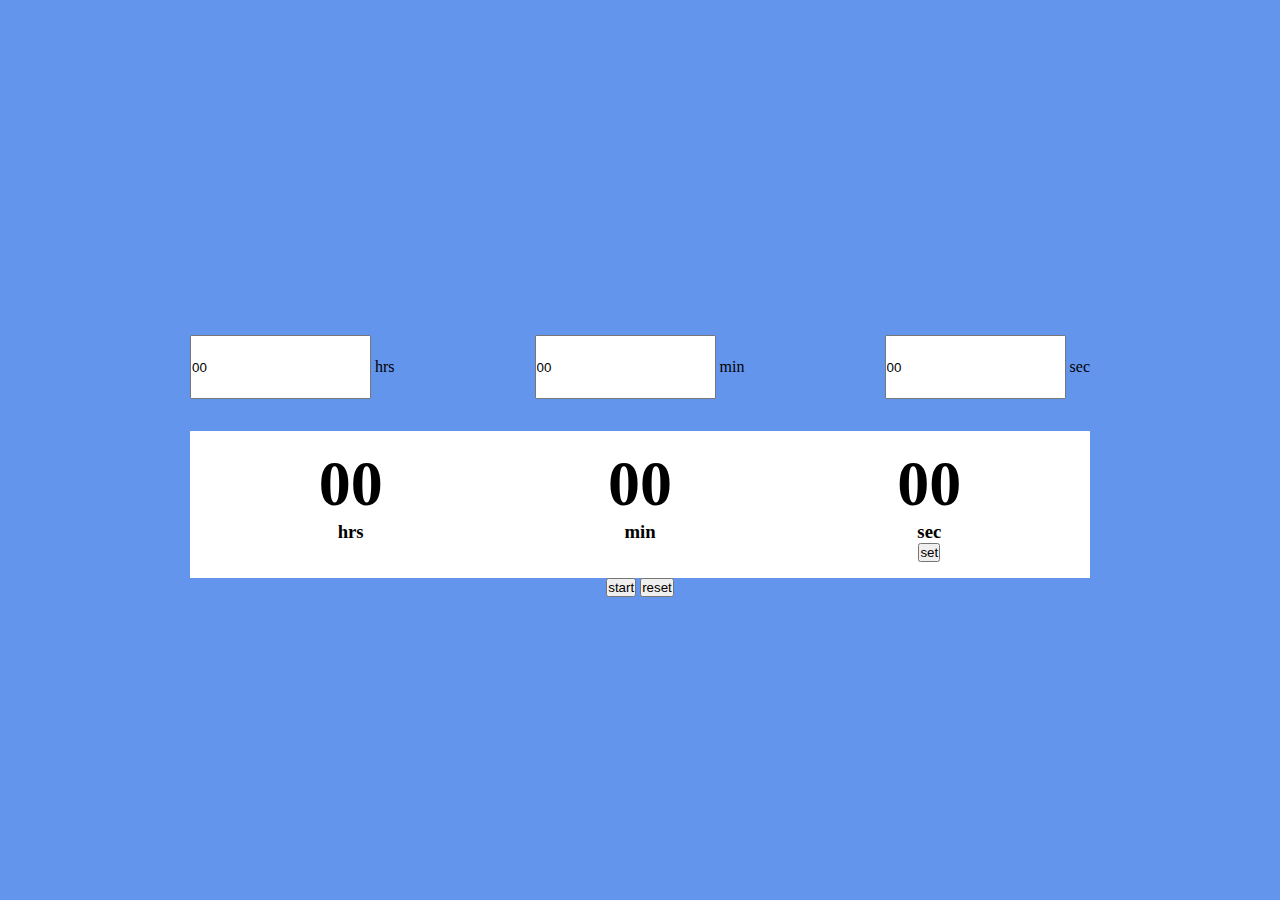
<file: codeholic-timer/index.html>
<!DOCTYPE html>
<html lang="en">
<head>
    <meta charset="UTF-8">
    <meta http-equiv="X-UA-Compatible" content="IE=edge">
    <meta name="viewport" content="width=device-width, initial-scale=1.0">
    <title>Document</title>
    <link rel="stylesheet" href="style.css"/>
</head>
<body>
    <section class = 'coming-soon'>
        <div>
            <div class = 'input-time'>
                <div class='from-group'><input id= "hours" class="form-control" type="number" value ="00" min=0 name='hours'/> hrs </div>
                <div class='from-group'><input id= "minutes" class="form-control" type="number" value ="00" min=0 name='minutes'/> min </div>
                <div class='from-group'><input id= "seconds" class="form-control" type="number" value ="00" min=0 name='seconds'/> sec </div>

            </div>
            <div class="countdown">
                <div class = "container-hour">
                    <h3 class= "hour">00</h3>
                    <h3>hrs</h3>
                </div>
                <div class = "container-minute">
                    <h3 class= "minute">00</h3>
                    <h3>min</h3>
                </div>
                <div class = "container-second">
                    <h3 class= "second">00</h3>
                    <h3>sec</h3>
                <div class="set">
                    <button class = "button set-btn">set</button>
                </div>
                </div>
            </div>
        </div>
        <div class = "buttons">
            <button class ="button start-btn">start</button>
            <!-- <button class ="button pause-btn">pause</button>
            <button class ="button stop-btn">stop</button> -->
            <button class ="button reset-btn">reset</button>
            

        </div>
    </section>
    <script src='index.js'></script>
</body>
</html>
</file>
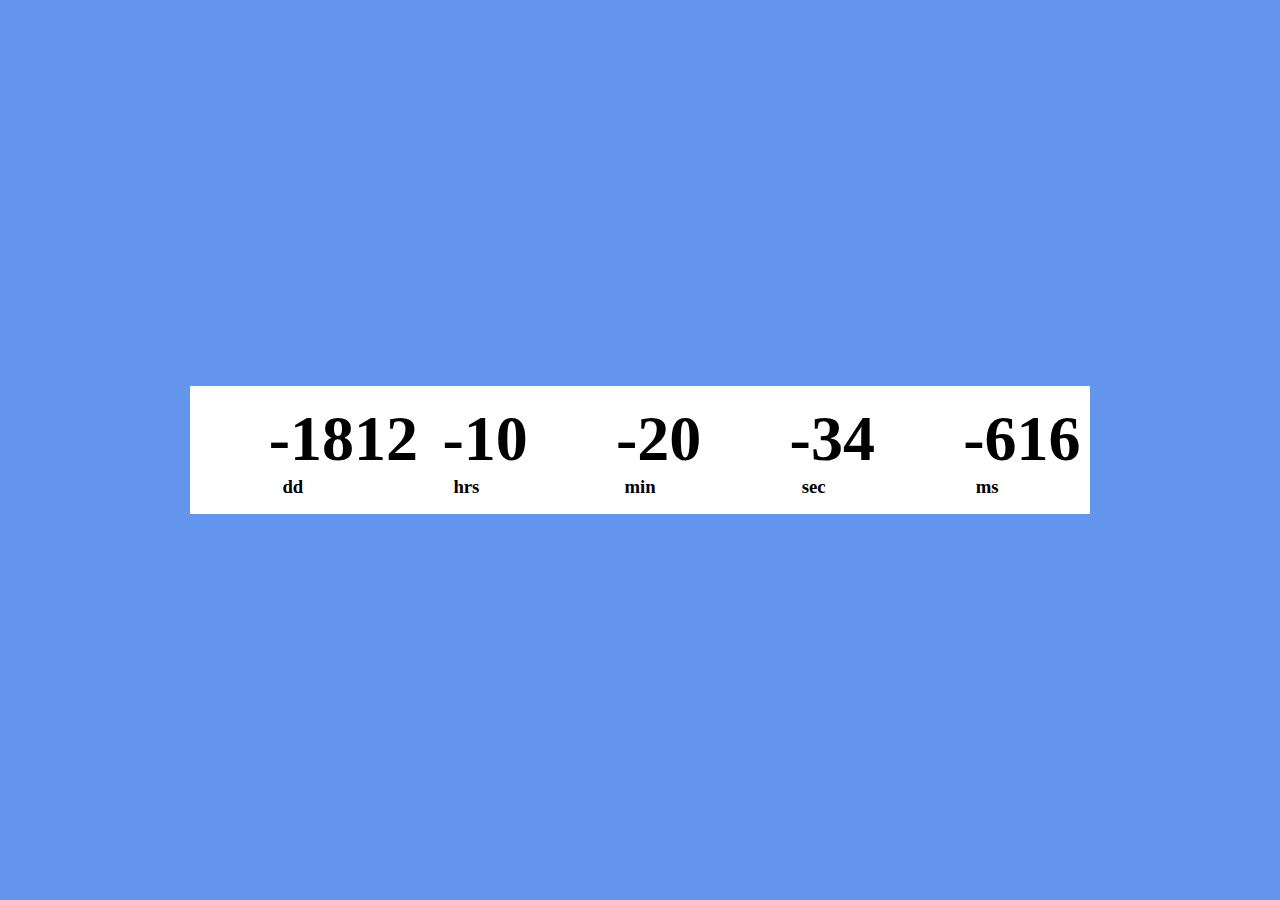
<file: countdown-Ed/index.html>
<!DOCTYPE html>
<html lang="en">
<head>
    <meta charset="UTF-8">
    <meta http-equiv="X-UA-Compatible" content="IE=edge">
    <meta name="viewport" content="width=device-width, initial-scale=1.0">
    <title>Document</title>
    <link rel="stylesheet" href="style.css"/>
</head>
<body>
    <section class = 'coming-soon'>
        <div>
            <div class="countdown">
                <div class = "container-day">
                    <h3 class= "day">Time</h3>
                    <h3>dd</h3>
                </div>
                <div class = "container-hour">
                    <h3 class= "hour">Time</h3>
                    <h3>hrs</h3>
                </div>
                <div class = "container-minute">
                    <h3 class= "minute">Time</h3>
                    <h3>min</h3>
                </div>
                <div class = "container-second">
                    <h3 class= "second">Time</h3>
                    <h3>sec</h3>
                </div>
                <div class = "container-millisecond">
                    <h3 class= "millisecond">Time</h3>
                    <h3>ms</h3>
                </div>
            </div>
        </div>
    </section>
    <script src='index.js'></script>
</body>
</html>
</file>
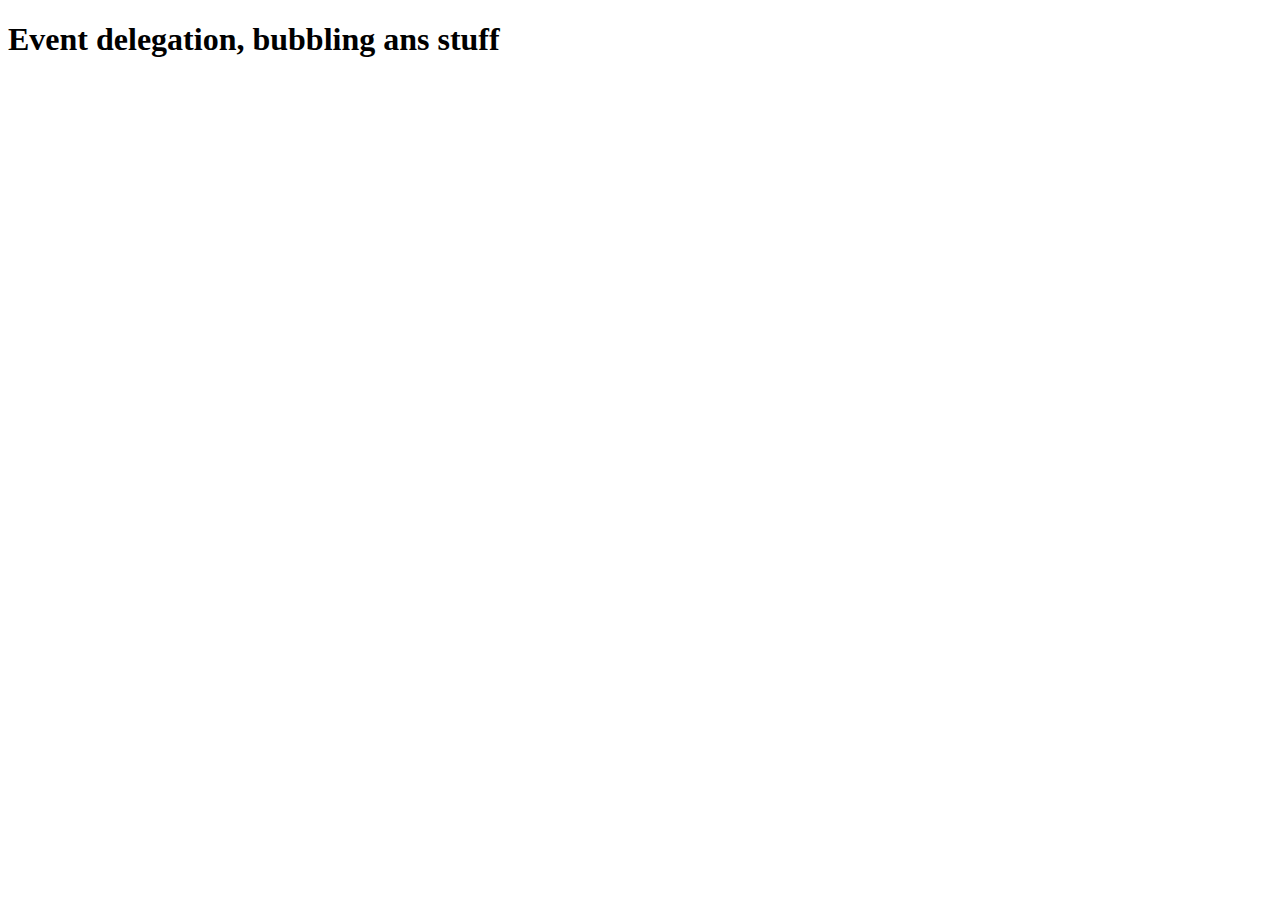
<file: event-delegation/index.html>
<!DOCTYPE html>
<html lang="en">
<head>
    <meta charset="UTF-8">
    <meta http-equiv="X-UA-Compatible" content="IE=edge">
    <meta name="viewport" content="width=device-width, initial-scale=1.0">
    <title>Document</title>
</head>
<body>
    <header></header>
    <h1>Event delegation, bubbling ans stuff</h1>
    
    <script type='module'>
        import { createUl, appendLiItems } from './components/list.js'
        const parentElement = document.querySelector('.body'); 
        createUl(parentElement, 'delegation-list');
        // appendLiItems(parentElement, 'delegation-list', ['hello', 'terve', 'hola']);


    </script>
</body>
</html>
</file>
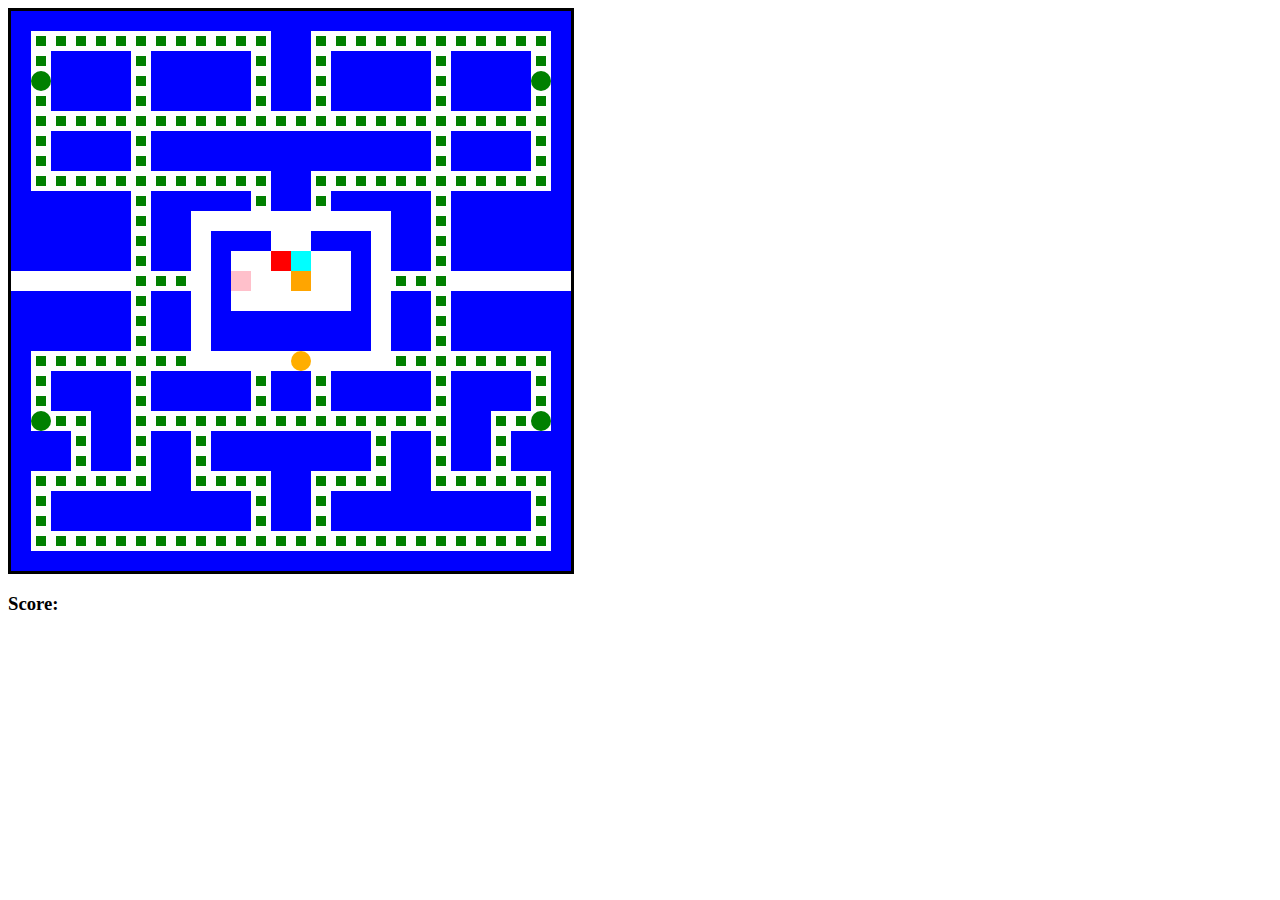
<file: pacman_Kubow/index.html>
<!DOCTYPE html>
<html lang="en" dir="ltr">
  <head>
    <meta charset="utf-8">
    <title>Pac-man</title>
    <link rel="stylesheet" href="style.css">
    <script src="app.js" charset="utf-8"></script>
  </head>
  <body>
    <div class="grid"></div>

    <h3>Score:<span id="score"></span></h3>

  </body>
</html>
</file>
<file: codeholic-timer/style.css>
*{
    margin: 0;
    padding: 0;
    box-sizing: border-box;
}

body{
    background-color: cornflowerblue;
}
.input-time{
    display:flex;
    flex-direction: row;
    justify-content: space-between;
    margin:  2rem 0rem;
}

.form-control {
    /* margin: 2rem; */
    height: 4rem;
}
.coming-soon{
    min-height:100vh;
    display: flex;
    flex-direction: column;
    align-items: center;
    justify-content: center;
    
}

.countdown{
    width:100vh;
    display: flex;
    flex-direction: row;
    background-color: white;
    padding: 1rem;
    justify-content:space-around;
    text-align: center;
}

.day,
.hour,
.minute,
.second,
.millisecond {
    font-size: 4rem;
}

.container-day,
.container-hour,
.container-minute,
.container-second,
{
width: 3rem;

}
</file>
<file: countdown-Ed/style.css>
*{
    margin: 0;
    padding: 0;
    box-sizing: border-box;
}

body{
    background-color: cornflowerblue;
}
.coming-soon{
    min-height:100vh;
    display: flex;
    flex-direction: column;
    align-items: center;
    justify-content: center;
    
}

.countdown{
    width:100vh;
    display: flex;
    flex-direction: row;
    background-color: white;
    padding: 1rem;
    justify-content:space-around;
    text-align: center;
}

.day,
.hour,
.minute,
.second,
.millisecond {
    font-size: 4rem;
}

.container-day,
.container-hour,
.container-minute,
.container-second,
.container-millisecond{
width: 3rem;

}
</file>
<file: pacman_Kubow/style.css>
.grid {
    display: flex;
    flex-wrap: wrap;
    width: 560px;
    height: 560px;
    border: solid black;
}
  
.grid div {
    width: 20px;
    height: 20px;
}

.pac-dot {
    background-color: green;   
    border: 5px solid white;
    box-sizing: border-box;
}

.wall {
    background-color: blue;
}

.power-pellet {
    background-color: green;
    border-radius: 10px;
}

.blinky {
    background-color: red;
    border: 0px;
}

.pinky {
    background-color: pink;
    border: 0px;
    
}

.inky {
    background-color: cyan;
    border: 0px;
}

.clyde {
    background-color: orange;  
    border: 0px;   
}

.pac-man {
    background-color: rgb(255, 174, 0);
    border-radius: 10px;
}

.scared-ghost {
    background-color: aquamarine;
    border: 0px;
}
</file>
